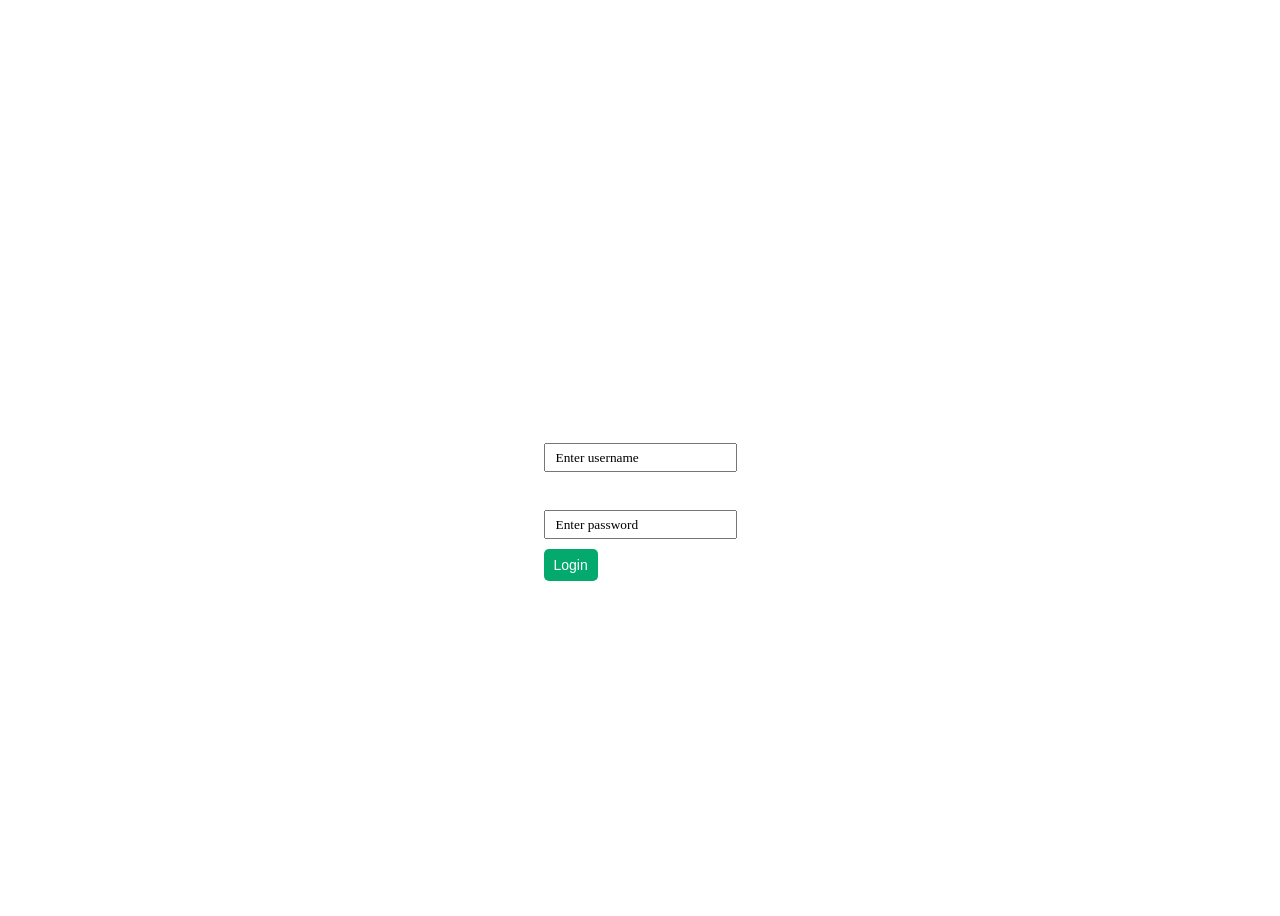
<file: index.html>
<!DOCTYPE html>
<html lang="en">
<head>
    <meta charset="UTF-8">
    <meta name="viewport" content="width=device-width, initial-scale=1.0">
    <title>Login</title>
    <link rel="stylesheet" href="./loginStyle.css"> 
    
</head>
<body> 
    <div class="login-cont">
        <h1>Login</h1>
        <form id="login-form">
            <label for="username">Username</label><br/>
            <input type="text" id="username" placeholder="Enter username" required/><br/>
            <label for="password">Password</label><br/>
            <input type="password" id="password" placeholder="Enter password" required/><br/>
            <button type="submit">Login</button>
            <a href="register.html">Register</a>
        </form>
    </div>

    <script src="./loginScript.js"></script>
</body>
</html>
</file>
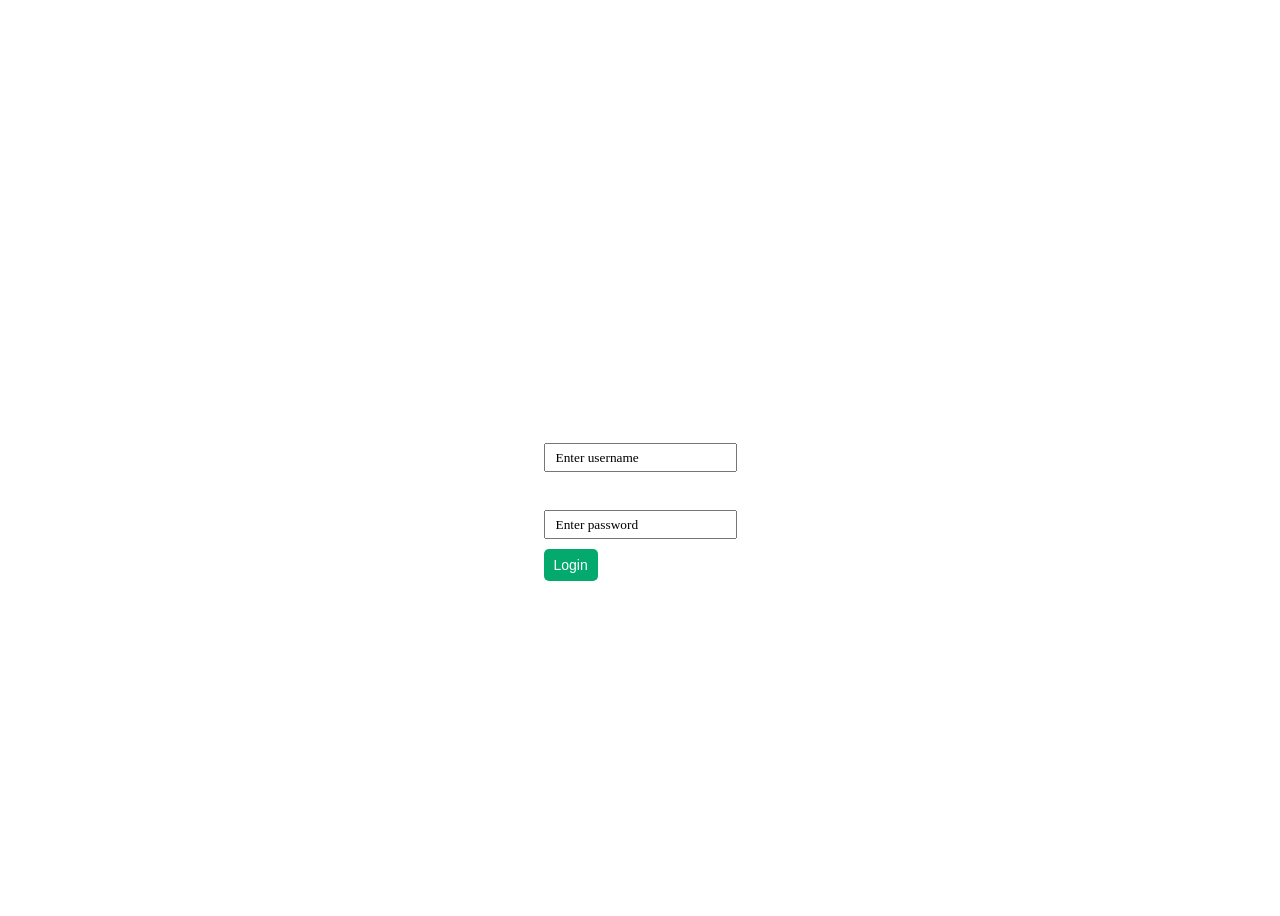
<file: home.html>
<!DOCTYPE html>
<html lang="en">
<head>
    <meta charset="UTF-8">
    <meta name="viewport" content="width=device-width, initial-scale=1.0">
    <title>Home - Food Recipe Finder</title>
    <link rel="stylesheet" href="./style.css">
</head>
<body>
    <script>
        // Check if the user is logged in
        const loggedIn = localStorage.getItem("loggedIn");
        if (loggedIn !== "true") {
            window.location.href = "index.html";  
        }
    </script>

    <button id="logoutBtn" style="position: absolute; top: 20px; right: 20px; padding: 10px; background-color: #e74c3c; border: none; color: white; border-radius: 5px; cursor: pointer;">Logout</button>

    <div class="main">
        <h1>Food Recipe Finder</h1>
        <div class="search">
            <div class="search-box">
                <div class="search-field">
                    <input placeholder="Search food or ingredients..." class="input" type="text" id="searchInput">
                    <div class="search-box-icon">
                        <button class="btn-icon-content" id="searchButton">
                            <i class="search-icon">
                                <svg xmlns="http://www.w3.org/2000/svg" version="1.1" viewBox="0 0 512 512">
                                    <path d="M416 208c0 45.9-14.9 88.3-40 122.7L502.6 457.4c12.5 12.5 12.5 32.8 0 45.3s-32.8 12.5-45.3 0L330.7 376c-34.4 25.2-76.8 40-122.7 40C93.1 416 0 322.9 0 208S93.1 0 208 0S416 93.1 416 208zM208 352a144 144 0 1 0 0-288 144 144 0 1 0 0 288z" fill="#fff"></path>
                                </svg>
                            </i>
                        </button>
                    </div>
                </div>
            </div>
        </div>
        <div class="recipe-result">
            <ul id="results"></ul>
        </div>
    </div>

    <script src="./script.js"></script>

    <script>
        // Logout functionality
        document.getElementById('logoutBtn').addEventListener('click', function() {
            localStorage.removeItem('loggedIn');  // Remove loggedIn status
            localStorage.removeItem('loggedInUser');  // Remove logged-in user
            window.location.href = 'index.html';  // Redirect to login page
        });
    </script>
</body>
</html>
</file>
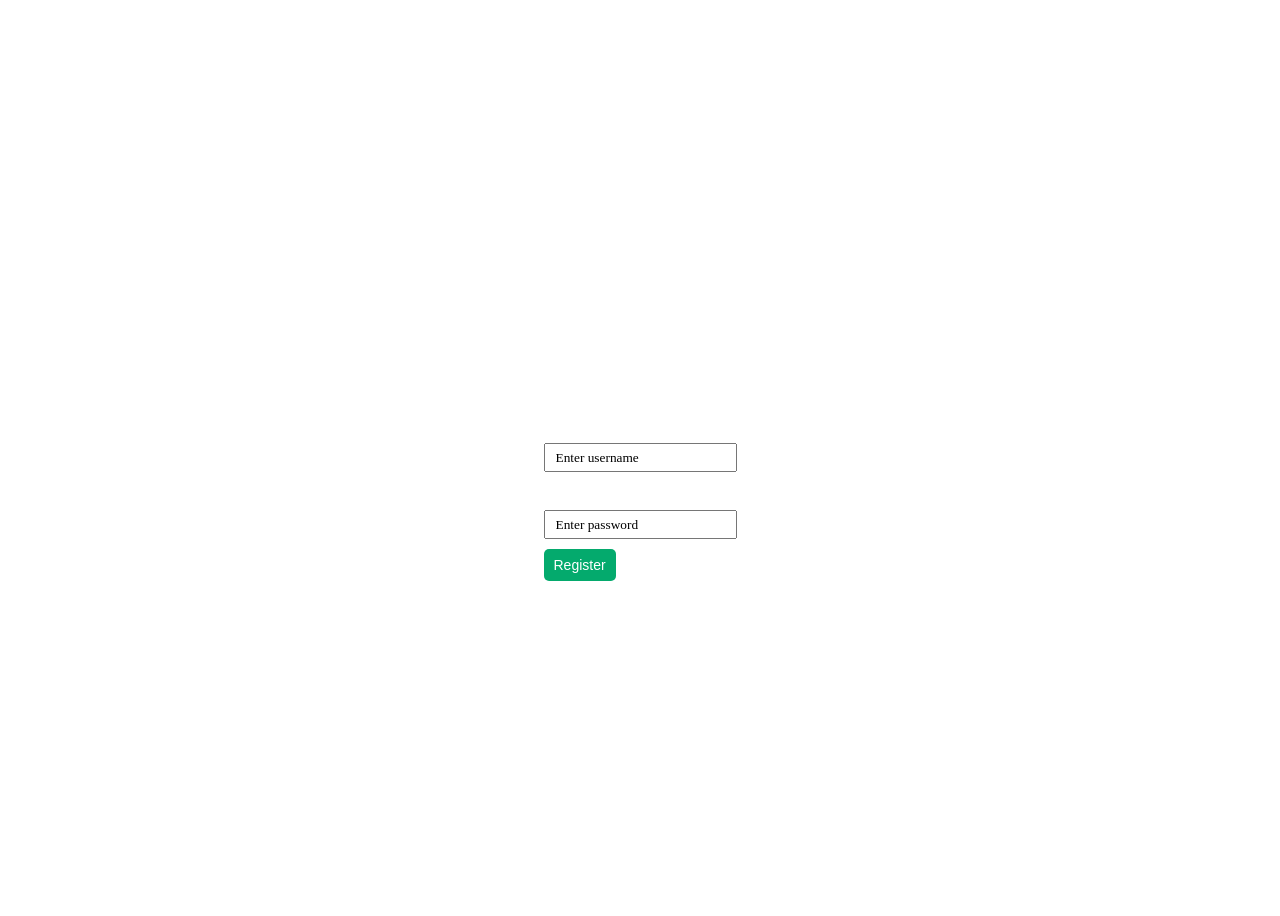
<file: register.html>
<!DOCTYPE html>
<html lang="en">
<head>
    <meta charset="UTF-8">
    <meta name="viewport" content="width=device-width, initial-scale=1.0">
    <title>Register</title>
    <link rel="stylesheet" href="./register.css">
</head>
<body>
    <div class="register-cont">
        <h1>Register</h1>
        <form id="register-form">
            <label for="reg-username">Username</label><br/>
            <input type="text" id="reg-username" placeholder="Enter username" required/><br/>
            <label for="reg-password">Password</label><br/>
            <input type="password" id="reg-password" placeholder="Enter password" required/><br/>
            <button type="submit">Register</button>
        </form>
    </div>

    <script src="./registerScript.js"></script>
</body>
</html>
</file>
<file: loginStyle.css>
body{
    background-image: url("https://c4.wallpaperflare.com/wallpaper/854/972/859/vegetables-rice-still-life-dark-wallpaper-preview.jpg");
    min-height: 100vh;
    background-size: cover;
    display: flex;
    justify-content: center;
    align-items: center;
}
form{
    color: white;
}
.login-cont{
    border: 1px solid white;
    border-radius: 10px;
    padding: 30px;
    display: flex;
    flex-direction: column;
    justify-content: center;
    align-items: center;
    backdrop-filter: blur(2px);
}
a{
    color: white;
}
h1{
    color: white;
}
button{
    background-color: #04AA6D; 
    border: none;
    border-radius: 5px;
    color: white;
    padding: 8px 10px 8px 10px;
    text-align: center;
    text-decoration: none;
    display: inline-block;
    font-size: 14px;
}
input{
    padding: 5px 10px 5px 10px ;
    margin-top: 10px;
    margin-bottom: 10px;
    
}
input::placeholder{
    color: black;
    font-family: roboto;
}
form label{
    font-weight: bold;
}
</file>
<file: style.css>
@import url('https://fonts.googleapis.com/css2?family=Poppins:wght@500&display=swap');

* {
    margin: 0;
    padding: 0;
    font-family: 'Poppins', sans-serif;
    color: #fff;
}

body {
    display: flex;
    justify-content: center;
    align-items: center;
    background-image: url("https://c4.wallpaperflare.com/wallpaper/854/972/859/vegetables-rice-still-life-dark-wallpaper-preview.jpg");
    background-size: cover;
}

.main {
    display: flex;
    justify-content: center;
    align-items: center;
    flex-direction: column;
    padding: 50px;
    border-radius: 20px;
    background-color: rgba(0, 0, 0, 0.7);
    width: 70%;
}

h1 {
    font-size: 50px;
}

.search {
    --input-line: #cccccc;
    --input-text-color: #808080;
    --input-text-hover-color: transparent;
    --input-border-color: #808080;
    --input-border-hover-color: #999999;
    --input-bg-color: #333333;
    --search-max-width: 450px;
    --search-min-width: 350px;
    --border-radius: 5px;
    --transition-cubic-bezier: 150ms cubic-bezier(0.4,0,0.2,1);
    margin: 50px;
}

.search-box {
    max-width: var(--search-max-width);
    min-width: var(--search-min-width);
    height: 35px;
    border: 1px solid var(--input-border-color);
    border-radius: var(--border-radius);
    padding: 5px 15px;
    background: var(--input-bg-color);
    box-shadow: 0 0 20px rgba(0, 0, 0, 0.5);
    transition: var(--transition-cubic-bezier);
}

.search-box:hover {
    border-color: var(--input-border-hover-color);
}

.search-field {
    position: relative;
    width: 100%;
    height: 100%;
    left: -5px;
    border: 0;
}

.input {
    width: calc(100% - 29px);
    height: 100%;
    border: 0;
    border-color: transparent;
    font-size: 1rem;
    padding-right: 0px;
    color: var(--input-line);
    background: var(--input-bg-color);
    border-right: 2px solid var(--input-border-color);
    outline: none;
}

.input::-webkit-input-placeholder {
    color: var(--input-text-color);
}

.input::-moz-input-placeholder {
color: var(--input-text-color);
}

.input::-ms-input-placeholder {
    color: var(--input-text-color);
}

.input:focus::-webkit-input-placeholder {
    color: var(--input-text-hover-color);
}

.input:focus::-moz-input-placeholder {
    color: var(--input-text-hover-color);
}

.input:focus::-ms-input-placeholder {
    color: var(--input-text-hover-color);
}

.search-box-icon {
    width: 52px;
    height: 35px;
    position: absolute;
    top: -1px;
    right: -21px;
    background: transparent;
    border-bottom-right-radius: var(--border-radius);
    border-top-right-radius: var(--border-radius);
    transition: var(--transition-cubic-bezier);
}

.search-box-icon:hover {
    background: var(--input-border-color);
}

.btn-icon-content {
    width: 52px;
    height: 35px;
    top: -6px;
    right: -21px;
    background: transparent;
    border: none;
    cursor: pointer;
    border-bottom-right-radius: var(--border-radius);
    border-top-right-radius: var(--border-radius);
    transition: var(--transition-cubic-bezier);
    opacity: .4;
}

.btn-icon-content:hover {
    opacity: .8;
}

.search-icon {
    width: 21px;
    height: 21px;
    position: absolute;
    top: 7px;
    right: 15px;
}

#results {
    text-align: center;
    display: flex;
    flex-wrap: wrap;
    justify-content: center;
}

#results li {
    list-style: none;
    margin: 10px;
    width: 350px;
}
</file>
<file: register.css>
body{
    background-image: url("https://c4.wallpaperflare.com/wallpaper/854/972/859/vegetables-rice-still-life-dark-wallpaper-preview.jpg");
    min-height: 100vh;
    background-size: cover;
    display: flex;
    justify-content: center;
    align-items: center;
}
form{
    color: white;
}
.register-cont{
    border: 1px solid white;
    border-radius: 10px;
    padding: 30px;
    display: flex;
    flex-direction: column;
    justify-content: center;
    align-items: center;
    backdrop-filter: blur(2px);
}
h1{
    color: white;
}
button{
    background-color: #04AA6D; 
    border: none;
    border-radius: 5px;
    color: white;
    padding: 8px 10px 8px 10px;
    text-align: center;
    text-decoration: none;
    display: inline-block;
    font-size: 14px;
}
input{
    padding: 5px 10px 5px 10px ;
    margin-top: 10px;
    margin-bottom: 10px;
    
}
input::placeholder{
    color: black;
    font-family: roboto;
}
form label{
    font-weight: bold;
}
</file>
